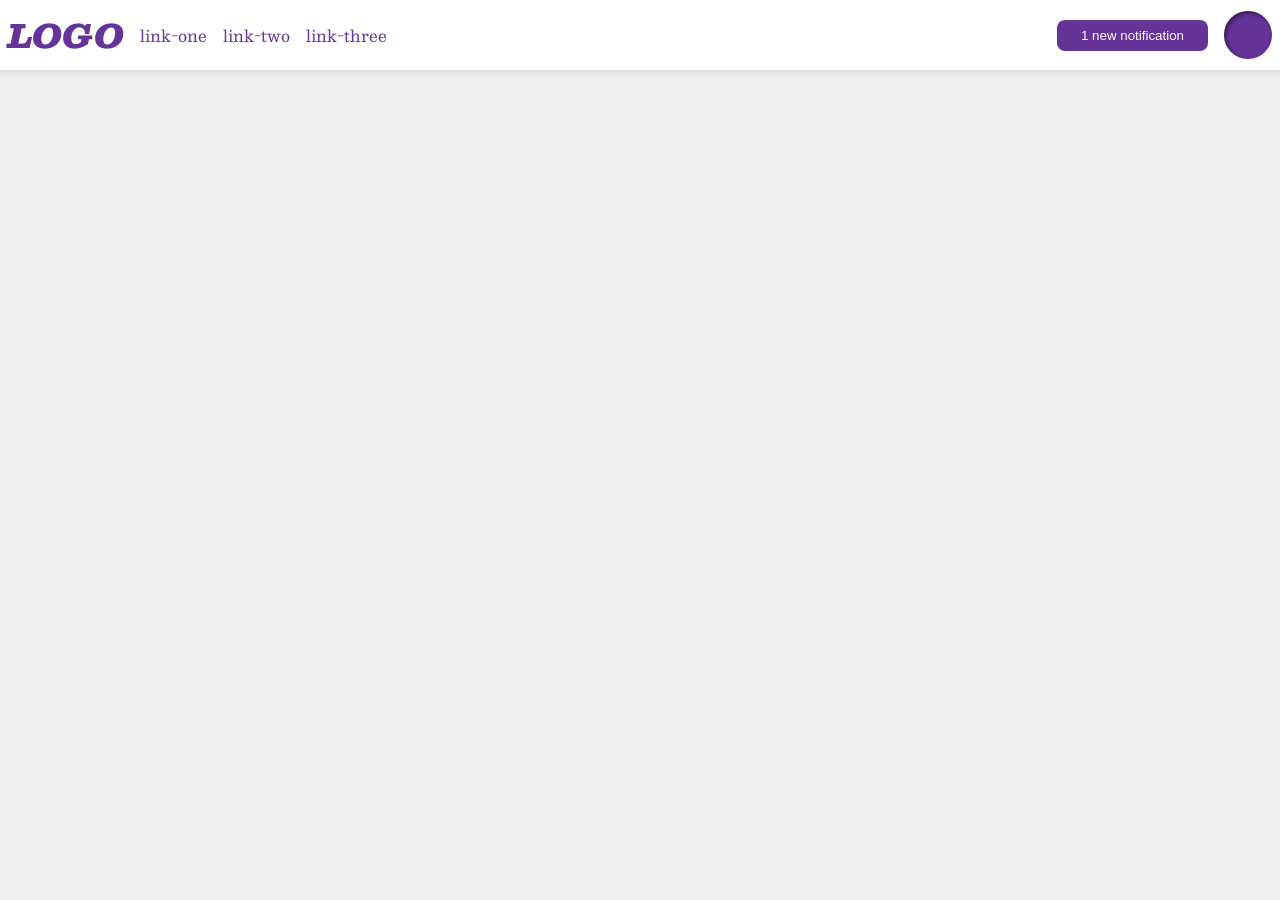
<file: foundations/flex/03-flex-header-2/index.html>
<!DOCTYPE html>
<html lang="en">

<head>
  <meta charset="UTF-8">
  <meta http-equiv="X-UA-Compatible" content="IE=edge">
  <meta name="viewport" content="width=device-width, initial-scale=1.0">
  <title>Flex Header 2</title>
  <link rel="stylesheet" href="style.css">
</head>

<body>
  <div class="header">
    <div class="left">
      <div class="logo">
        LOGO
      </div>
      <ul class="links">
        <li><a href="https://google.com">link-one</a></li>
        <li><a href="https://google.com">link-two</a></li>
        <li><a href="https://google.com">link-three</a></li>
      </ul>
    </div>
    <div class="right">
      <button class="notifications">
        1 new notification
      </button>
      <div class="profile-image"></div>
    </div>
  </div>
</body>

</html>
</file>
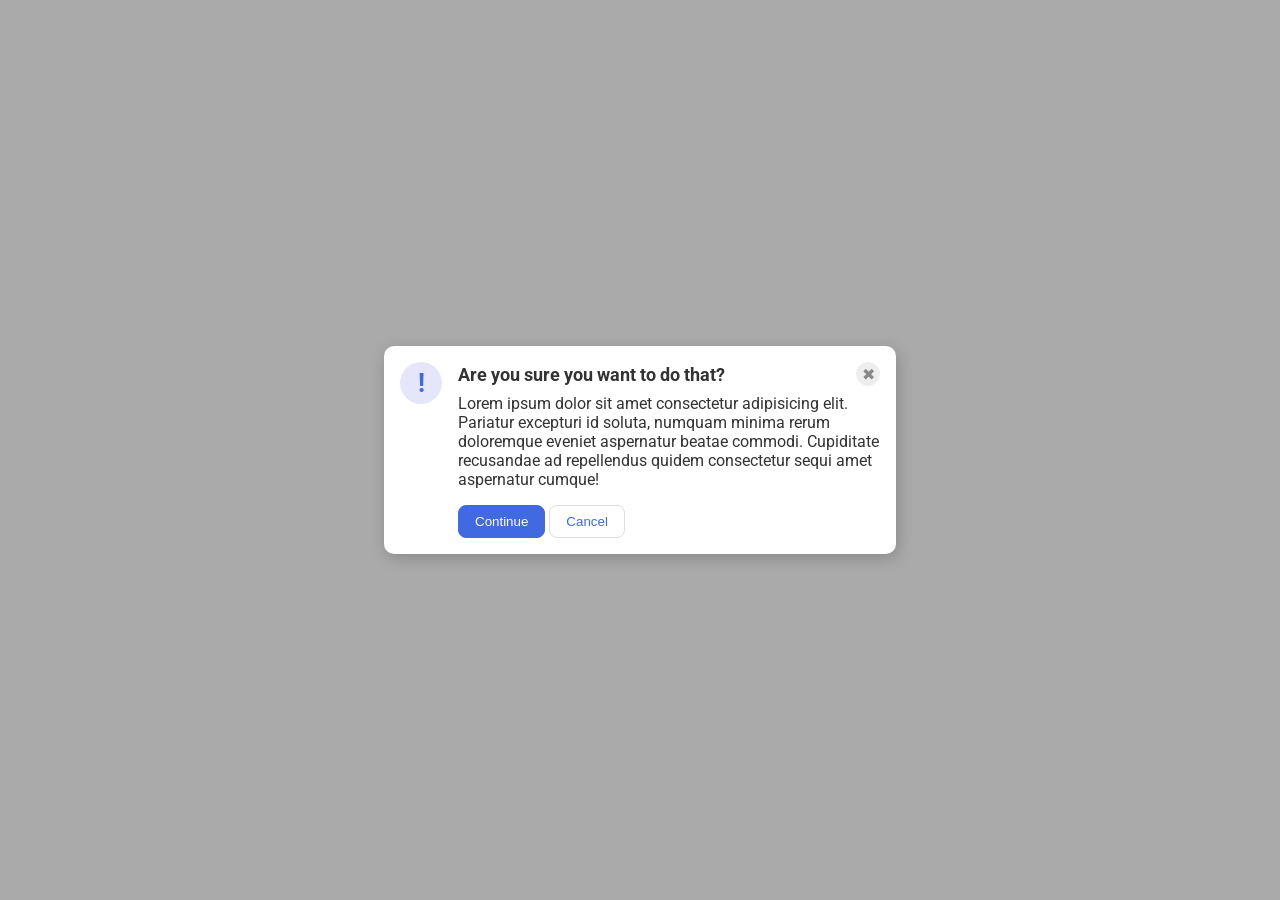
<file: foundations/flex/05-flex-modal/index.html>
<!DOCTYPE html>
<html lang="en">
  <head>
    <meta charset="UTF-8">
    <meta http-equiv="X-UA-Compatible" content="IE=edge">
    <meta name="viewport" content="width=device-width, initial-scale=1.0">
    <link rel="stylesheet" href="style.css">
    <title>Modal</title>
  </head>
  <body>
    <div class="modal">
      <div class="icon">!</div>
      <div class="container">
          <div class="header">Are you sure you want to do that?
            <button class="close-button">✖</button>
          </div>
        <div class="text">Lorem ipsum dolor sit amet consectetur adipisicing elit. Pariatur excepturi id soluta, numquam
          minima rerum doloremque eveniet aspernatur beatae commodi. Cupiditate recusandae ad repellendus quidem
          consectetur sequi amet aspernatur cumque!</div>
        <button class="continue">Continue</button>
        <button class="cancel">Cancel</button>
      </div>
    </div>
  </body>
</html>
</file>
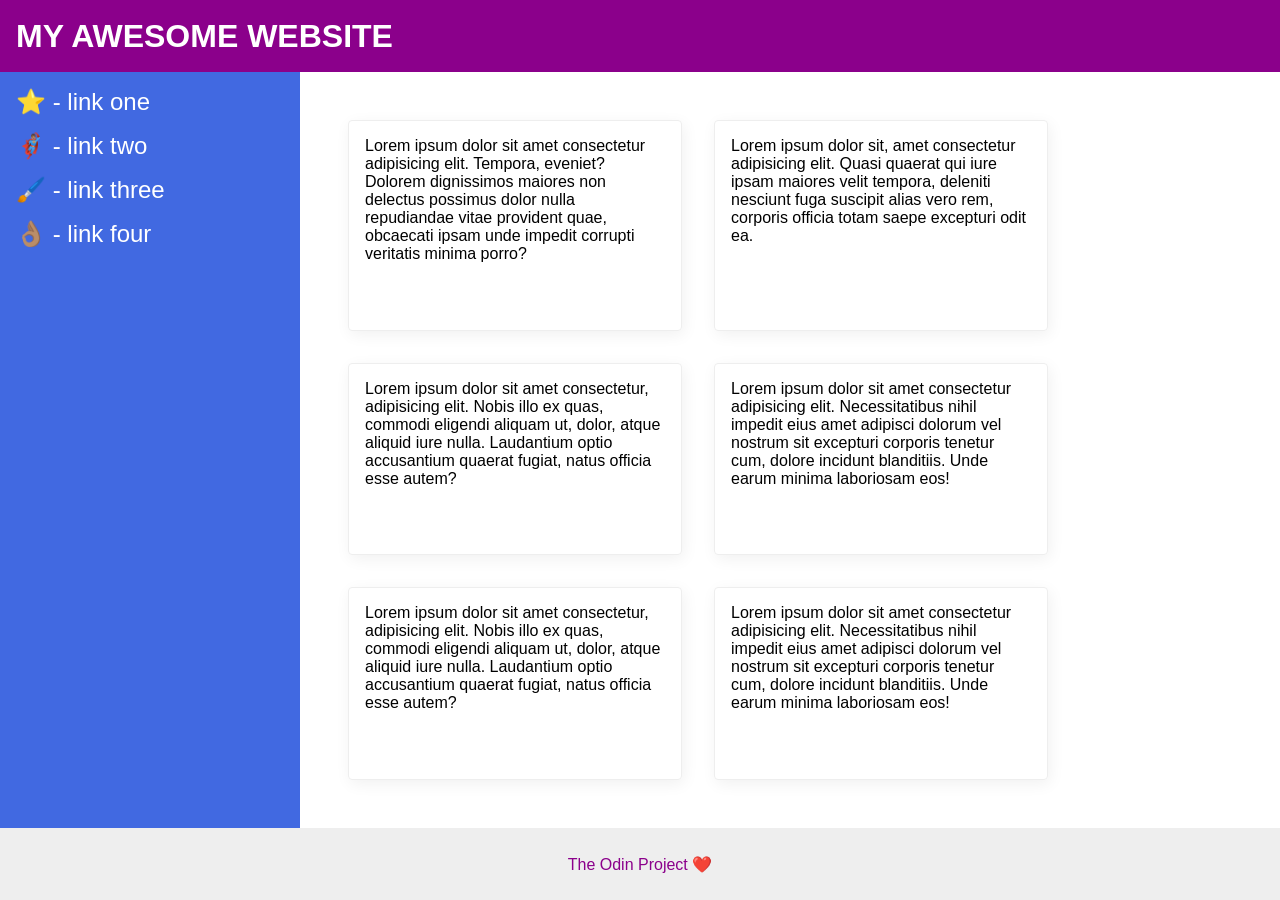
<file: foundations/flex/07-flex-layout-2/index.html>
<!DOCTYPE html>
<html lang="en">
  <head>
    <meta charset="UTF-8">
    <meta http-equiv="X-UA-Compatible" content="IE=edge">
    <meta name="viewport" content="width=device-width, initial-scale=1.0">
    <title>The Holy Grail</title>
    <link rel="stylesheet" href="style.css">
  </head>
  <body>
    <div class="header">
      MY AWESOME WEBSITE
    </div>
    <div class="body">
    <div class="sidebar">
      <ul>
        <li><a href="#">⭐ - link one</a></li>
        <li><a href="#">🦸🏽‍♂️ - link two</a></li>
        <li><a href="#">🖌️ - link three</a></li>
        <li><a href="#">👌🏽 - link four</a></li>
      </ul>
    </div>
<div class="container">
    <div class="card">Lorem ipsum dolor sit amet consectetur adipisicing elit. Tempora, eveniet? Dolorem dignissimos maiores non delectus possimus dolor nulla repudiandae vitae provident quae, obcaecati ipsam unde impedit corrupti veritatis minima porro?</div>
    <div class="card">Lorem ipsum dolor sit, amet consectetur adipisicing elit. Quasi quaerat qui iure ipsam maiores velit tempora, deleniti nesciunt fuga suscipit alias vero rem, corporis officia totam saepe excepturi odit ea.</div>
    <div class="card">Lorem ipsum dolor sit amet consectetur, adipisicing elit. Nobis illo ex quas, commodi eligendi aliquam ut, dolor, atque aliquid iure nulla. Laudantium optio accusantium quaerat fugiat, natus officia esse autem?</div>
    <div class="card">Lorem ipsum dolor sit amet consectetur adipisicing elit. Necessitatibus nihil impedit eius amet adipisci dolorum vel nostrum sit excepturi corporis tenetur cum, dolore incidunt blanditiis. Unde earum minima laboriosam eos!</div>
    <div class="card">Lorem ipsum dolor sit amet consectetur, adipisicing elit. Nobis illo ex quas, commodi eligendi aliquam ut, dolor, atque aliquid iure nulla. Laudantium optio accusantium quaerat fugiat, natus officia esse autem?</div>
    <div class="card">Lorem ipsum dolor sit amet consectetur adipisicing elit. Necessitatibus nihil impedit eius amet adipisci dolorum vel nostrum sit excepturi corporis tenetur cum, dolore incidunt blanditiis. Unde earum minima laboriosam eos!</div>
    </div>
  </div>
    <div class="footer">
      The Odin Project ❤️
    </div>
  </body>
</html>
</file>
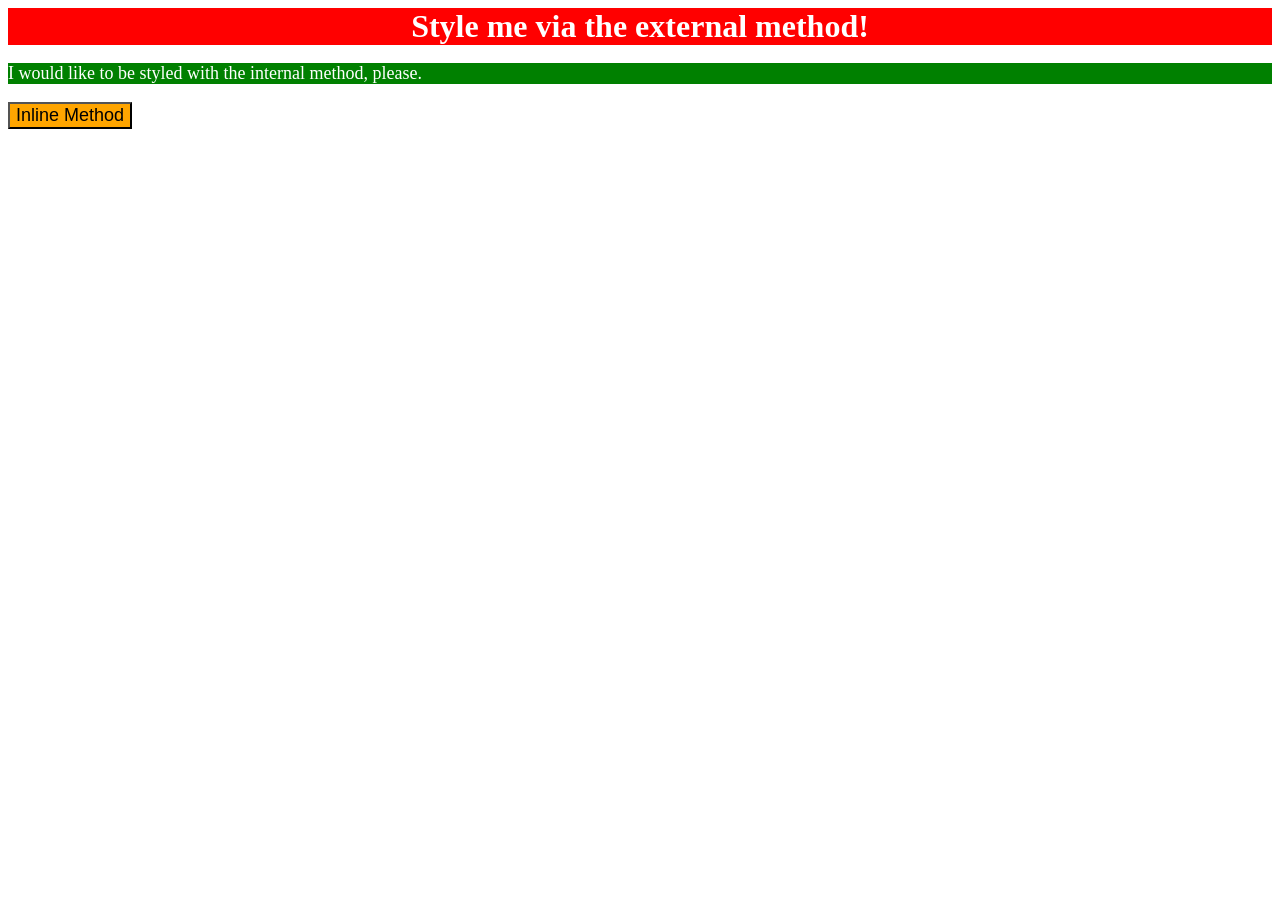
<file: foundations/intro-to-css/01-css-methods/index.html>
<!DOCTYPE html>
<html lang="en">
  <head>
    <meta charset="UTF-8">
    <meta http-equiv="X-UA-Compatible" content="IE=edge">
    <meta name="viewport" content="width=device-width, initial-scale=1.0">
    <title>Methods for Adding CSS</title>
    <link rel="stylesheet" href="style.css">
    <style>
      p {
        background-color: green;
        color: white;
        font-size: 18px;
      }
    </style>
  </head>
  <body>
    <div>Style me via the external method!</div>
    <p>I would like to be styled with the internal method, please.</p>
    <button style="background-color: orange; font-size: 18px;">Inline Method</button>
  </body>
</html>
</file>
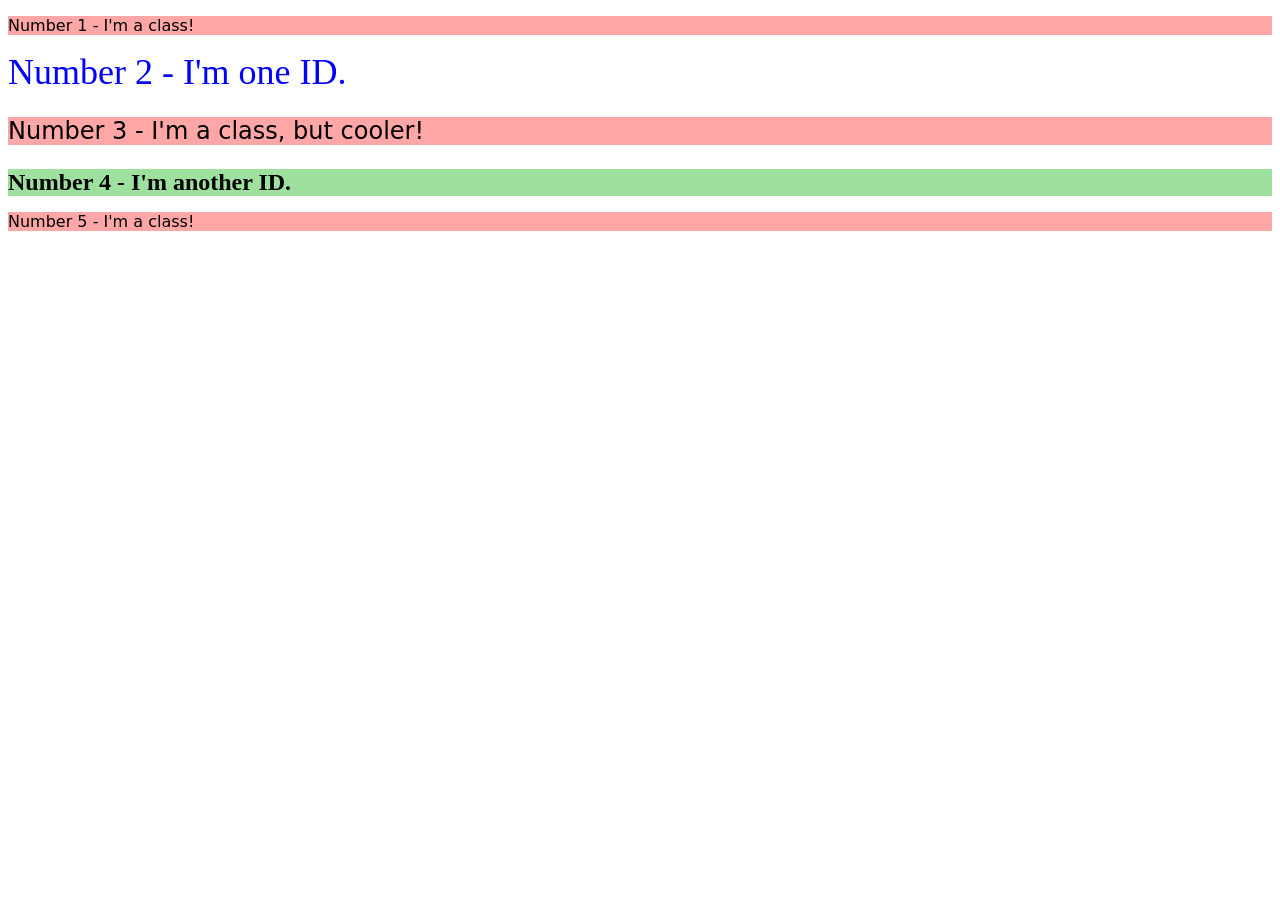
<file: foundations/intro-to-css/02-class-id-selectors/index.html>
<!DOCTYPE html>
<html lang="en">
  <head>
    <meta charset="UTF-8">
    <meta http-equiv="X-UA-Compatible" content="IE=edge">
    <meta name="viewport" content="width=device-width, initial-scale=1.0">
    <title>Class and ID Selectors</title>
    <link rel="stylesheet" href="style.css">
  </head>
  <body>
    <p class="odd">Number 1 - I'm a class!</p>
    <div id="two">Number 2 - I'm one ID.</div>
    <p class="odd adjust-font-size">Number 3 - I'm a class, but cooler!</p>
    <div id="four" class="adjust-font-size">Number 4 - I'm another ID.</div>
    <p class="odd">Number 5 - I'm a class!</p>
  </body>
</html>
</file>
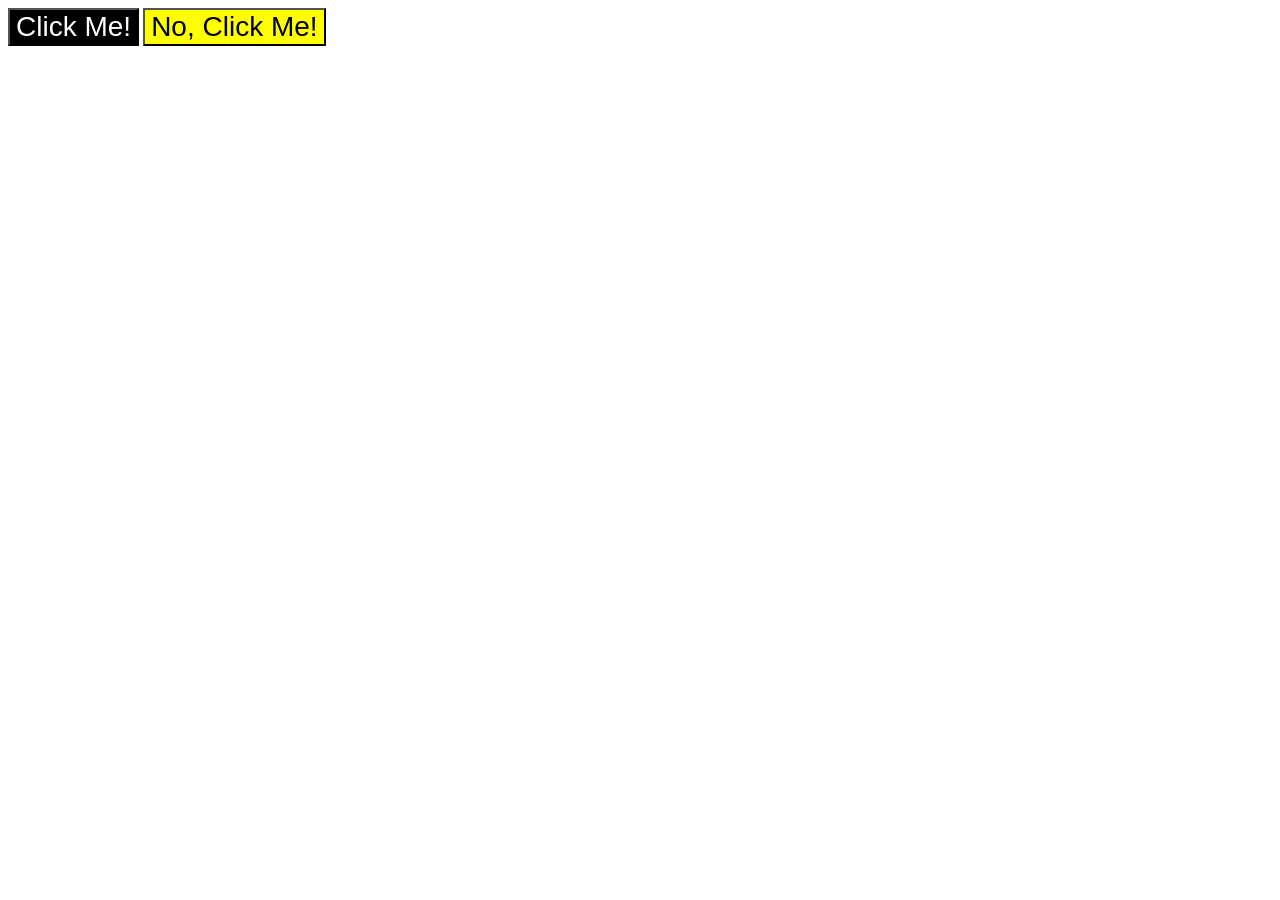
<file: foundations/intro-to-css/03-grouping-selectors/index.html>
<!DOCTYPE html>
<html lang="en">
  <head>
    <meta charset="UTF-8">
    <meta http-equiv="X-UA-Compatible" content="IE=edge">
    <meta name="viewport" content="width=device-width, initial-scale=1.0">
    <title>Grouping Selectors</title>
    <link rel="stylesheet" href="style.css">
  </head>
  <body>
    <button class="inverted">Click Me!</button>
    <button class="fancy">No, Click Me!</button>
  </body>
</html>
</file>
<file: foundations/flex/03-flex-header-2/style.css>
/* this is some magical font-importing.  
you'll learn about it later. */
@import url('https://fonts.googleapis.com/css2?family=Besley:ital,wght@0,400;1,900&display=swap');

body {
  margin: 0;
  background: #eee;
  font-family: Besley, serif;
}

.header {
  background: white;
  border-bottom: 1px solid #ddd;
  box-shadow: 0 0 8px rgba(0,0,0,.1);
  display: flex;
  justify-content: space-between;
  /* align-items: center; */
  padding: 8px;
}

.profile-image {
  background: rebeccapurple;
  box-shadow: inset 2px 2px 4px rgba(0,0,0,.5);
  border-radius: 50%;
  width: 48px;
  height: 48px;
}

.logo {
  color: rebeccapurple;
  font-size: 32px;
  font-weight: 900;
  font-style: italic;
}

button {
  border: none;
  border-radius: 8px;
  background: rebeccapurple;
  color: white;
  padding: 8px 24px;
}

a {
  /* this removes the line under our links */
  text-decoration: none;
  color: rebeccapurple;
}

ul {
  list-style-type: none;
  margin: 0px;
  padding: 0px;
  display: flex;
  /* align-items: center; */
  gap: 16px;
}

.left, .right{
  display: flex;
  align-items: center;
  gap: 16px;
}
</file>
<file: foundations/flex/05-flex-modal/style.css>
@import url('https://fonts.googleapis.com/css2?family=Roboto:wght@400;700&display=swap');

html, body {
  height: 100%;
}

body {
  font-family: Roboto, sans-serif;
  margin: 0;
  background: #aaa;
  color: #333;
  /* I'll give you this one for free lol */
  display: flex;
  align-items: center;
  justify-content: center;
}

.modal {
  background: white;
  width: 480px;
  border-radius: 10px;
  box-shadow: 2px 4px 16px rgba(0,0,0,.2);
  display: flex;
  padding: 16px;
  gap: 16px;
}

.icon {
  color: royalblue;
  font-size: 26px;
  font-weight: 700;
  background: lavender;
  width: 42px;
  height: 42px;
  border-radius: 50%;
  display: flex;
  align-items: center;
  justify-content: center;
  flex-shrink: 0;
}

.close-button {
  background: #eee;
  border-radius: 50%;
  color: #888;
  font-weight: 400;
  font-size: 16px;
  height: 24px;
  width: 24px;
  display: flex;
  align-items: center;
  justify-content: center;
  border: 1px solid #eee;
  padding: 0;
}

button {
  cursor: pointer;
  padding: 8px 16px;
  border-radius: 8px;
}

button.continue {
  background: royalblue;
  border: 1px solid royalblue;
  color: white;
}

button.cancel {
  background: white;
  border: 1px solid #ddd;
  color: royalblue;
}

.header {
  display: flex;
  justify-content: space-between;
  font-weight: 700;
  font-size: 18px;
  margin-bottom: 8px;
  align-items: center;
}

.text {
  margin-bottom: 16px;
}
</file>
<file: foundations/flex/07-flex-layout-2/style.css>
body {
  font-family: -apple-system, BlinkMacSystemFont, 'Segoe UI', Roboto, Oxygen, Ubuntu, Cantarell, 'Open Sans', 'Helvetica Neue', sans-serif;
  margin: 0;
  min-height: 100vh;
  display: flex;
  flex-direction: column;
}

.header {
  height: 72px;
  background: darkmagenta;
  color: white;
  font-size: 32px;
  font-weight: 900;
  display: flex;
  align-items: center;
  padding: 0 16px;
}

.footer {
  height: 72px;
  background: #eee;
  color: darkmagenta;
  display: flex;
  align-items: center;
  justify-content: center;
}

.sidebar {
  width: 300px;
  background: royalblue;
  box-sizing: border-box;
  padding: 16px;
  flex-shrink: 0;
}

.card {
  border: 1px solid #eee;
  box-shadow: 2px 4px 16px rgba(0, 0, 0, .06);
  border-radius: 4px;
  width: 300px;
  padding: 16px;
  /* margin: 16px;  here we have used gap*/
}

a {
  font-size: 24px;
  color: white;
  text-decoration: none;
}

ul {
  list-style-type: none;
  margin: 0px;
  padding: 0px;
}

.body {
  display: flex;
  flex: 1;
}

li {
  margin-bottom: 16px;
}

.container {
  display: flex;
  padding: 48px;
  flex-wrap: wrap;
  gap: 32px;
}
</file>
<file: foundations/intro-to-css/01-css-methods/style.css>
div {
    background-color: red;
    color: white;
    font-size: 32px;
    text-align: center;
    font-weight: bold;
}
</file>
<file: foundations/intro-to-css/02-class-id-selectors/style.css>
/* Add CSS Styling */

.odd {
    background-color: rgb(255, 167, 167);
    font-family: Verdena, "DejaVu Sans", sans-serif;
}

#two {
    color: #0000ff;
    font-size: 36px;
}

.adjust-font-size {
    font-size: 24px;
}

#four {
    background-color: rgb(158, 225, 158);
    font-weight: bold;
}
</file>
<file: foundations/intro-to-css/03-grouping-selectors/style.css>
/* Add CSS Styling */
.inverted {
    background-color: rgb(0, 0, 0);
    color: rgb(255, 255, 255);
}

.fancy {
    background-color: rgb(255, 255, 0);
}

.inverted, .fancy {
    font-size: 28px;
    font-family: Helvetica, "Times New Roman", sans-serif;
}
</file>
